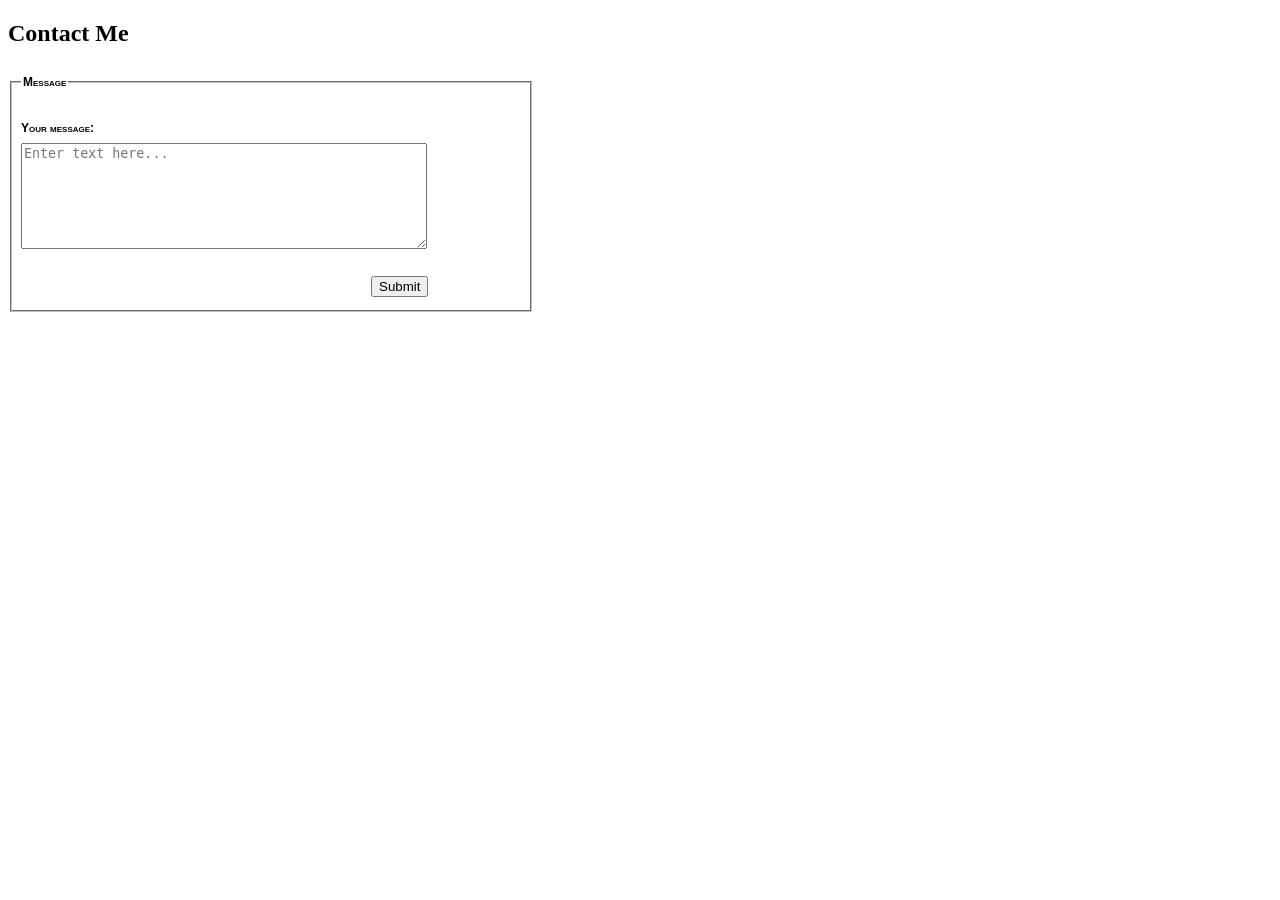
<file: message.html>
<!DOCTYPE html>
<html lang="en">
<head>
    <meta charset="UTF-8">
    <meta name="viewport" content="width=device-width, initial-scale=1.0">
    <title>Message</title>
    <script src="script.js"></script>
    <link rel="stylesheet" href="message.css">
</head>
<body>
    <div class="upper">
        <h2>Contact Me</h2>
        <form action="" onsubmit="showAlert(event)">
            <fieldset><legend>Message</legend> 
                <p>
                    <label for="from">Your message:</label>
                 <br />
                    <textarea name="message" id="message" placeholder="Enter text here..."  onclick="this.value=''"></textarea>
                 </p>   
                 <button type="submit" class="btn btn-primary">Submit</button>
            </fieldset>
             
                  
        </form>
        
    </div>
    
</body>
</html>
</file>
<file: message.css>
.upper {
    color: black ;
}
fieldset {
    
    width: 500px;
    font:  small-caps bold 12px/30px Arial, serif;
}
textarea{
    width: 400px;
    height: 100px;
}
button{
    position: relative;
    left: 70%;
}
</file>
